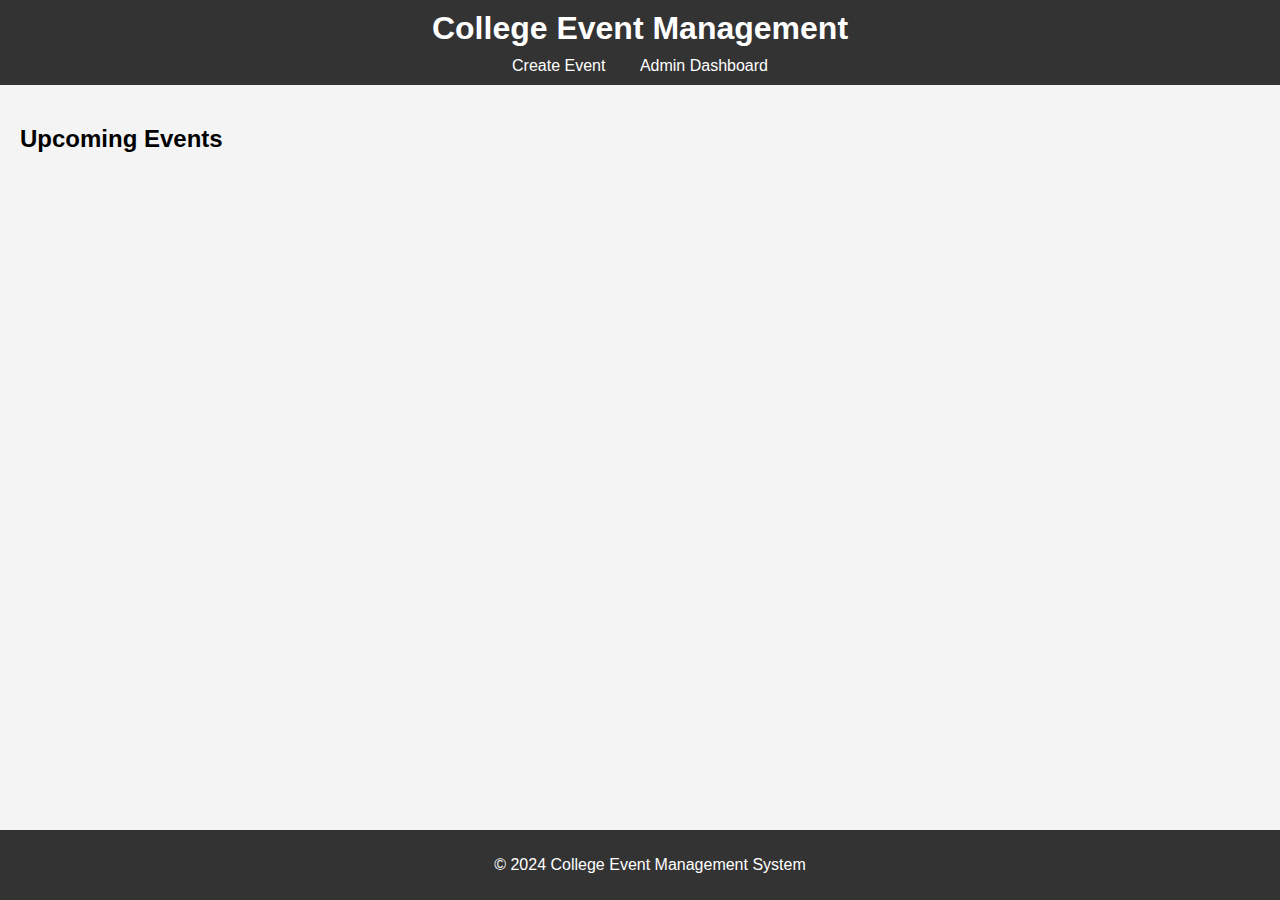
<file: src/main/webapp/WEB-INF/index.html>
<!DOCTYPE html>
<html lang="en">
<head>
    <meta charset="UTF-8">
    <meta name="viewport" content="width=device-width, initial-scale=1.0">
    <title>Event Management System - Home</title>
    <link rel="stylesheet" href="style.css">
</head>
<body>
    <header>
        <h1>College Event Management</h1>
        <nav>
            <a href="createEvent.html">Create Event</a>
            <a href="adminDashboard.html">Admin Dashboard</a>
        </nav>
    </header>

    <section id="event-list">
        <h2>Upcoming Events</h2>
        <ul id="events">
            <!-- Events will be dynamically loaded here -->
        </ul>
    </section>

    <footer>
        <p>&copy; 2024 College Event Management System</p>
    </footer>

    <script src="app.js"></script>
</body>
</html>
</file>
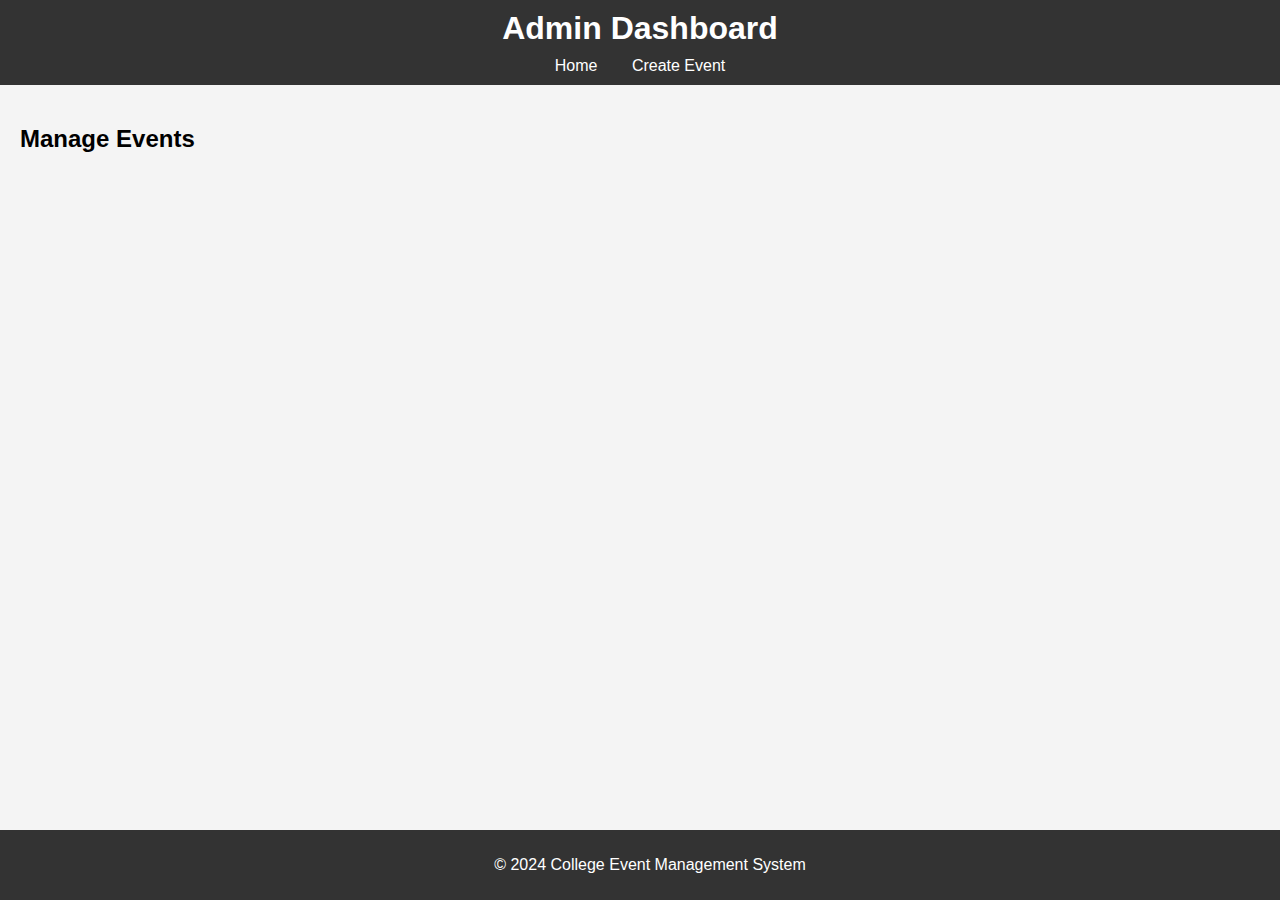
<file: src/main/webapp/WEB-INF/adminDashboard.html>
<!DOCTYPE html>
<html lang="en">
<head>
    <meta charset="UTF-8">
    <meta name="viewport" content="width=device-width, initial-scale=1.0">
    <title>Admin Dashboard</title>
    <link rel="stylesheet" href="style.css">
</head>
<body>
    <header>
        <h1>Admin Dashboard</h1>
        <nav>
            <a href="index.html">Home</a>
            <a href="createEvent.html">Create Event</a>
        </nav>
    </header>

    <section id="admin-events">
        <h2>Manage Events</h2>
        <ul id="admin-event-list">
            <!-- Events will be dynamically loaded here -->
        </ul>
    </section>

    <footer>
        <p>&copy; 2024 College Event Management System</p>
    </footer>

    <script src="app.js"></script>
</body>
</html>
</file>
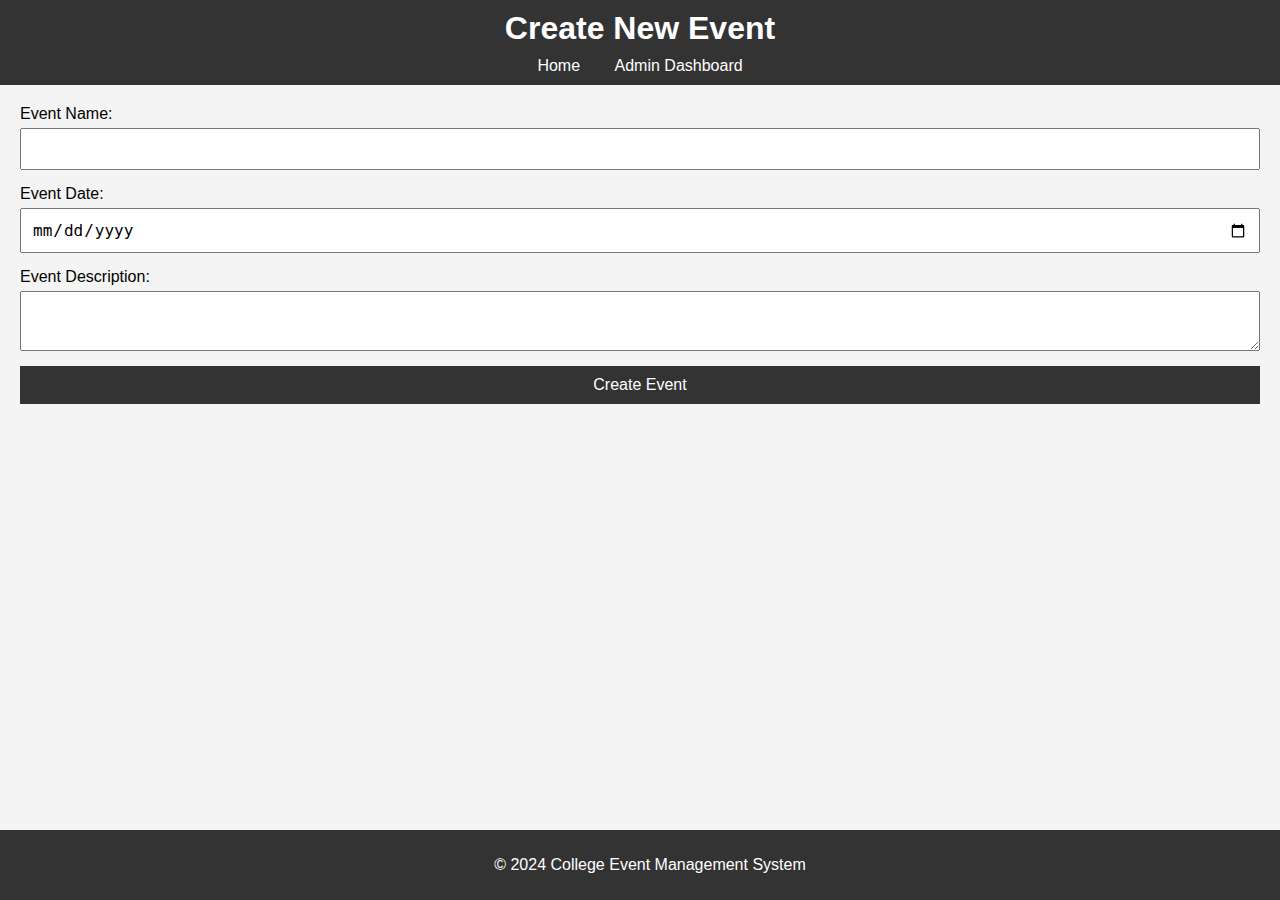
<file: src/main/webapp/WEB-INF/createEvent.html>
<!DOCTYPE html>
<html lang="en">
<head>
    <meta charset="UTF-8">
    <meta name="viewport" content="width=device-width, initial-scale=1.0">
    <title>Create Event</title>
    <link rel="stylesheet" href="style.css">
</head>
<body>
    <header>
        <h1>Create New Event</h1>
        <nav>
            <a href="index.html">Home</a>
            <a href="adminDashboard.html">Admin Dashboard</a>
        </nav>
    </header>

    <section id="create-event">
        <form id="create-event-form">
            <label for="eventName">Event Name:</label>
            <input type="text" id="eventName" name="eventName" required>
            <label for="eventDate">Event Date:</label>
            <input type="date" id="eventDate" name="eventDate" required>
            <label for="eventDescription">Event Description:</label>
            <textarea id="eventDescription" name="eventDescription" required></textarea>
            <button type="submit">Create Event</button>
        </form>
    </section>

    <footer>
        <p>&copy; 2024 College Event Management System</p>
    </footer>

    <script src="app.js"></script>
</body>
</html>
</file>
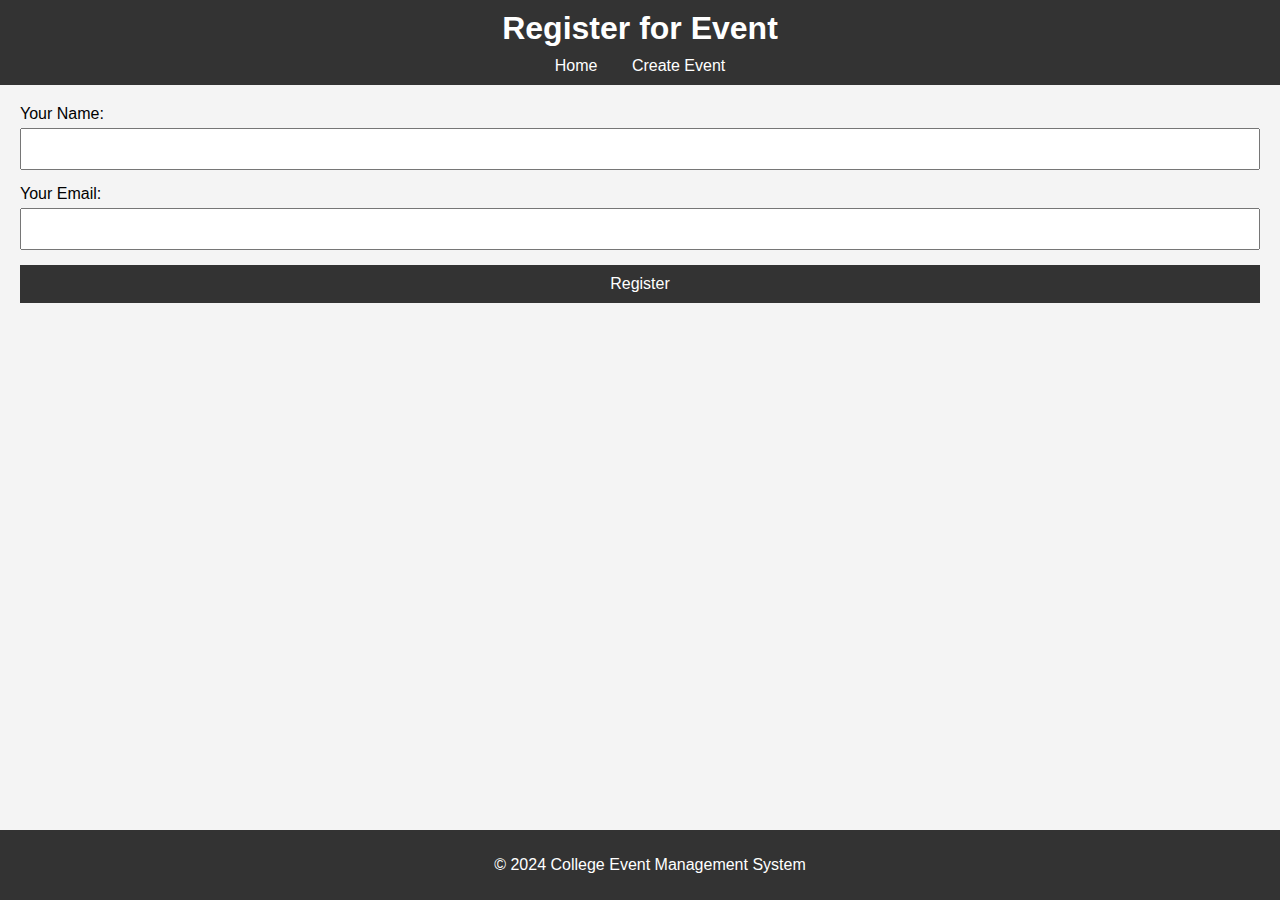
<file: src/main/webapp/WEB-INF/registerEvent.html>
<!DOCTYPE html>
<html lang="en">
<head>
    <meta charset="UTF-8">
    <meta name="viewport" content="width=device-width, initial-scale=1.0">
    <title>Register for Event</title>
    <link rel="stylesheet" href="style.css">
</head>
<body>
    <header>
        <h1>Register for Event</h1>
        <nav>
            <a href="index.html">Home</a>
            <a href="createEvent.html">Create Event</a>
        </nav>
    </header>

    <section id="register">
        <form id="register-form">
            <label for="userName">Your Name:</label>
            <input type="text" id="userName" name="userName" required>
            <label for="userEmail">Your Email:</label>
            <input type="email" id="userEmail" name="userEmail" required>
            <button type="submit">Register</button>
        </form>
    </section>

    <footer>
        <p>&copy; 2024 College Event Management System</p>
    </footer>

    <script src="app.js"></script>
</body>
</html>
</file>
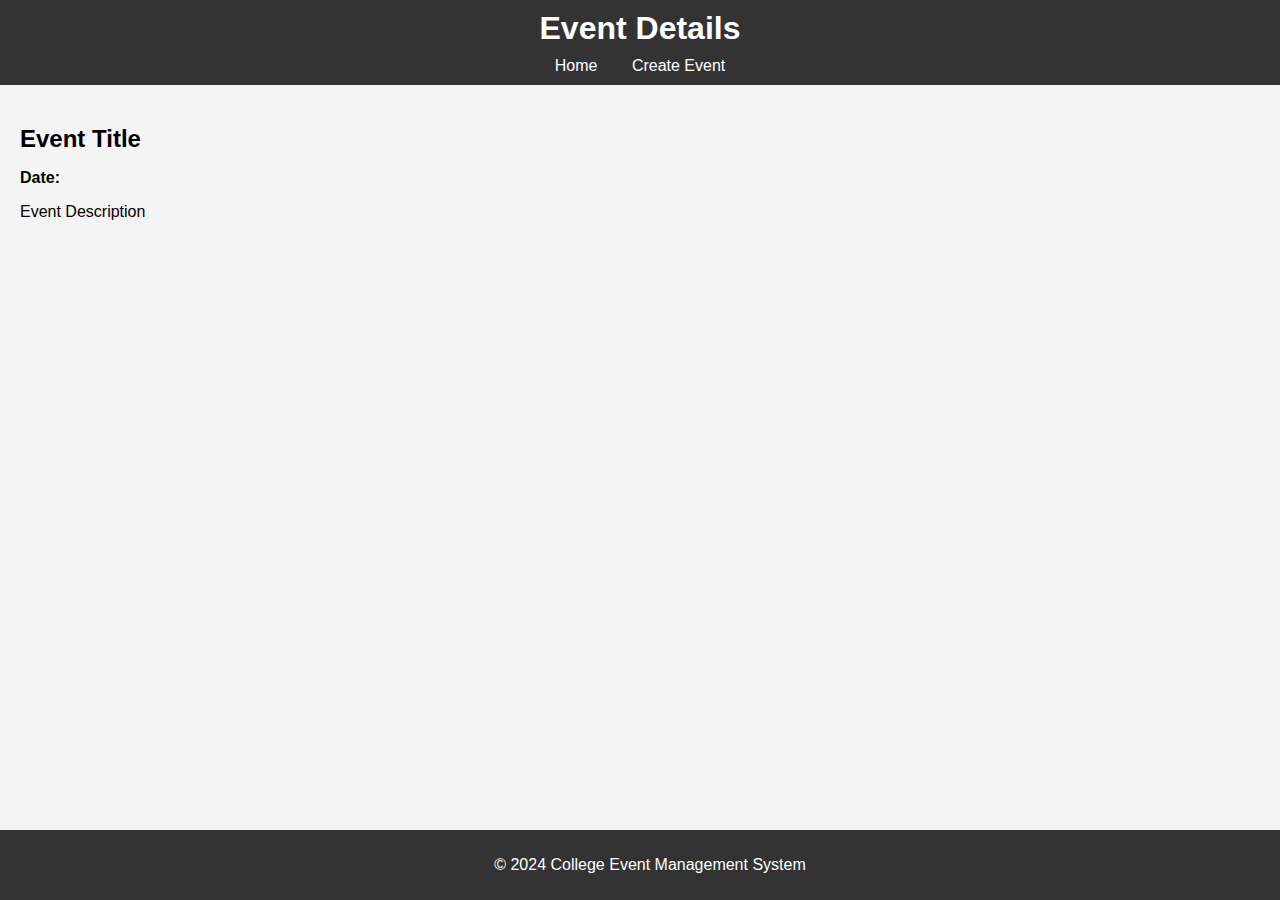
<file: src/main/webapp/WEB-INF/viewEvent.html>
<!DOCTYPE html>
<html lang="en">
<head>
    <meta charset="UTF-8">
    <meta name="viewport" content="width=device-width, initial-scale=1.0">
    <title>View Event</title>
    <link rel="stylesheet" href="style.css">
</head>
<body>
    <header>
        <h1>Event Details</h1>
        <nav>
            <a href="index.html">Home</a>
            <a href="createEvent.html">Create Event</a>
        </nav>
    </header>

    <section id="event-details">
        <h2 id="event-title">Event Title</h2>
        <p><strong>Date:</strong> <span id="event-date"></span></p>
        <p id="event-description">Event Description</p>
    </section>

    <footer>
        <p>&copy; 2024 College Event Management System</p>
    </footer>

    <script src="app.js"></script>
</body>
</html>
</file>
<file: src/main/webapp/WEB-INF/style.css>
body {
    font-family: Arial, sans-serif;
    margin: 0;
    padding: 0;
    background-color: #f4f4f4;
}

header {
    background-color: #333;
    color: white;
    padding: 10px 0;
    text-align: center;
}

header h1 {
    margin: 0;
}

nav {
    margin-top: 10px;
}

nav a {
    color: white;
    margin: 0 15px;
    text-decoration: none;
}

section {
    padding: 20px;
}

h2 {
    margin-bottom: 10px;
}

form {
    display: flex;
    flex-direction: column;
}

label {
    margin-bottom: 5px;
}

input, textarea, button {
    margin-bottom: 15px;
    padding: 10px;
    font-size: 16px;
}

button {
    background-color: #333;
    color: white;
    border: none;
    cursor: pointer;
}

button:hover {
    background-color: #555;
}

footer {
    background-color: #333;
    color: white;
    text-align: center;
    padding: 10px;
    position: fixed;
    bottom: 0;
    width: 100%;
}
</file>
